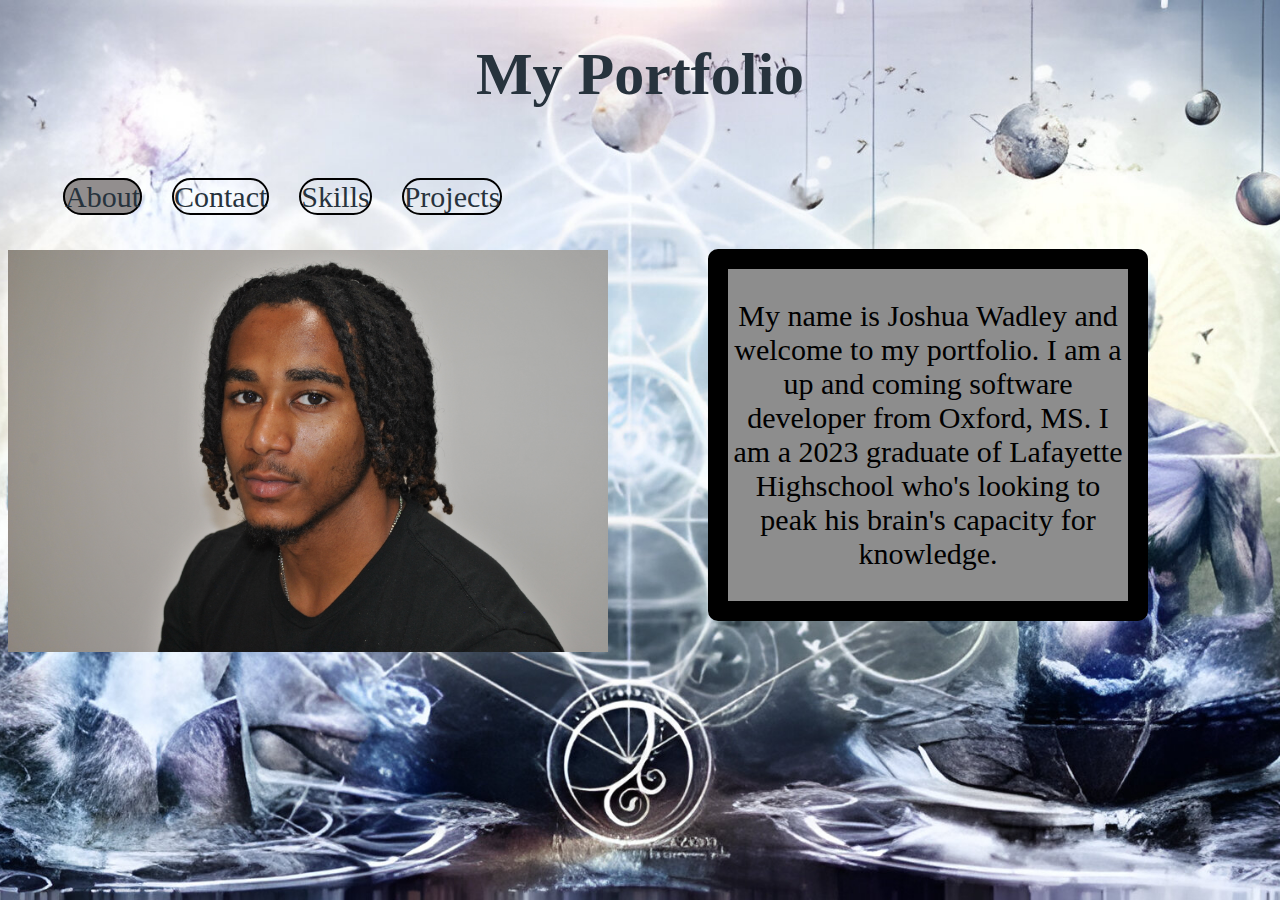
<file: docs/index.html>
<!DOCTYPE html>
<html lang="en">
  <head>
    <meta charset="UTF-8" />
    <meta name="viewport" content="width=device-width, initial-scale=1.0" />
    <title>Joshua Wadley</title>
    <link rel="stylesheet" href="style.css" />
  </head>
  <body>
    <header class="header">
      <h1>My Portfolio</h1>
    </header>
    <nav class="navbar">
      <ul>
        <li><a class="active" href="index.html">About</a></li>
        <li><a href="Contact.html">Contact</a></li>
        <li><a href="Skills.html">Skills</a></li>
        <li><a href="Projects.html">Projects</a></li>
      </ul>
    </nav>

    <main>
      <article class="articles">
        <p>
          My name is Joshua Wadley and welcome to my portfolio. I am a up and
          coming software developer from Oxford, MS. I am a 2023 graduate of
          Lafayette Highschool who's looking to peak his brain's capacity for
          knowledge.
        </p>
      </article>

      <aside class="side">
        <a target="_blank" href="images/DSC_0331.JPG"
          ><img id="image" src="images/DSC_0331.JPG"
        /></a>
      </aside>
    </main>

    <footer></footer>
  </body>
</html>
</file>
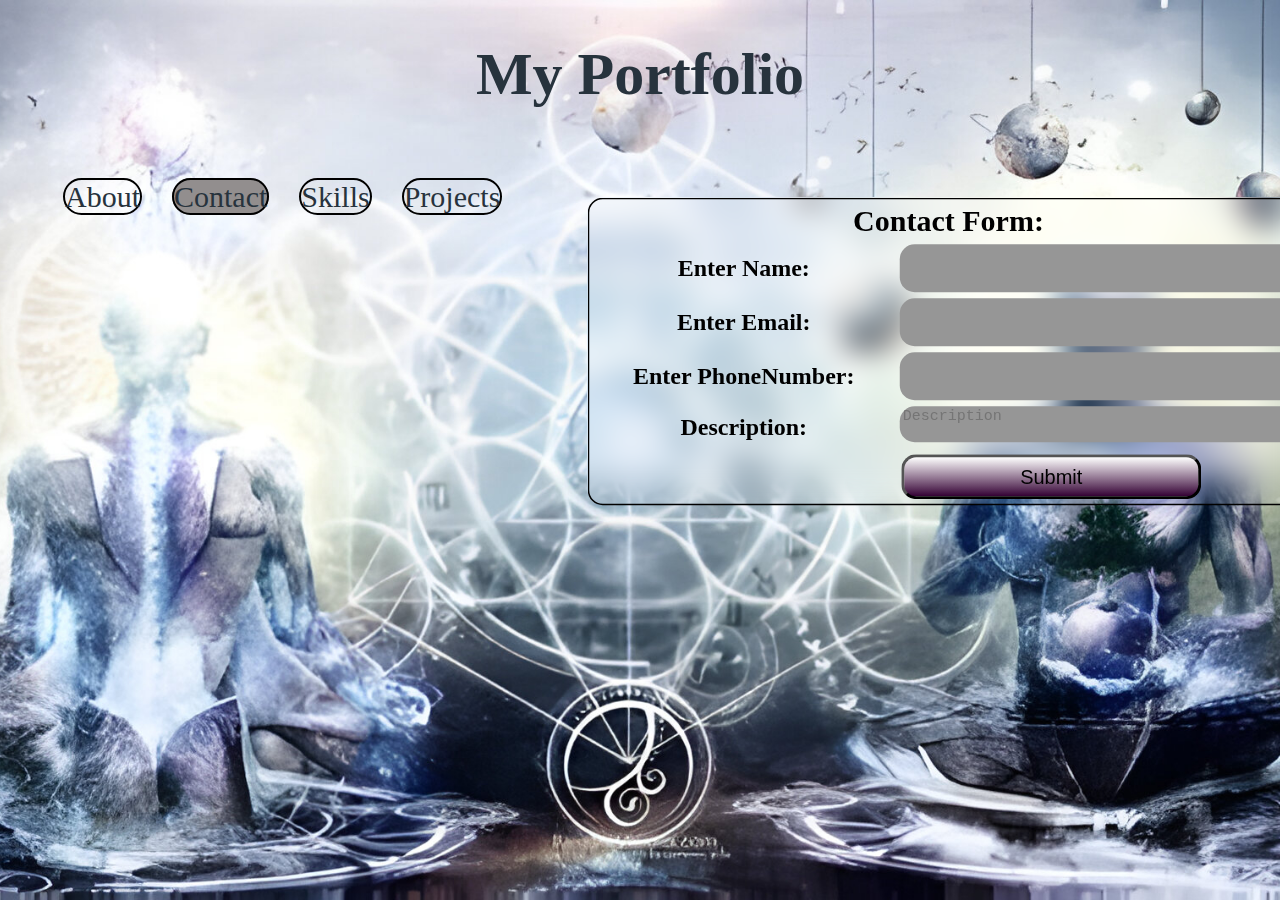
<file: docs/Contact.html>
<!DOCTYPE html>
<html lang="en">
  <head>
    <meta charset="UTF-8" />
    <meta name="viewport" content="width=device-width, initial-scale=1.0" />
    <title>Joshua Wadley</title>
    <link rel="stylesheet" href="style.css" />
  </head>
  <body>
    <header class="header">
      <h1>My Portfolio</h1>
    </header>
    <nav class="navbar">
      <ul>
        <li><a href="index.html">About</a></li>
        <li><a class="active" href="Contact.html">Contact</a></li>
        <li><a href="Skills.html">Skills</a></li>
        <li><a href="Projects.html">Projects</a></li>
      </ul>
    </nav>

    <main>
      <form class="contact">
        <table>
          <tr><th class="tableheader" colspan="5">Contact Form:</th></tr>
          <tr>
            <th><label for="name">Enter Name:</label></th>
            <th><input class="inputs" id="name" type="text" required /></th>
          </tr>
        
        <tr>
          <th><label for="email">Enter Email:</label></th>
          <th><input class="inputs" id="email" type="email" required> </th>
        </tr>
        <tr>
          <th><label for="number">Enter PhoneNumber:</label></th>
          <th><input class="inputs" id="PhoneNumber" type="number" required> </th>
        </tr>
        <tr>
          <th><label for="number">Description: </label></th>
          <th><textarea class="inputdescription" placeholder="Description"></textarea></th>
        </tr>





        <tr><th><input class="button1" type="submit" value="Submit"></th></tr>

      </table>
      </form>
    </main>

    <footer></footer>
  </body>
</html>
</file>
<file: docs/style.css>
body{
    background-image: url("images/BESTIMAGEEVER (1).jpg");
    background-repeat: no-repeat;
    background-attachment: fixed;
    background-size: cover;
    background-position: center;
    
}

.header h1{
    text-align: center;
    color: rgb(39, 51, 61);
    font-size: 60px;
}

.navbar ul{
    list-style-type: none;
    display: inline-block;
    text-align: center;
}

.navbar li{
    padding: 15px;
    float: left;
}

.navbar a{
    text-decoration: none;
    color: rgb(39, 51, 61);
    border: 2px solid black;
    border-radius: 20px;
    overflow: hidden;
    font-size: 30px;

}

.navbar a:hover{
    color: hsl(0, 0%, 13%);
    font-size: 35px;
}

.navbar a.active{
    background-color: rgb(146, 142, 142);
    overflow: auto;

}

.articles{
    position: relative;
    display: inline-block;
    left: 700px;
    max-width: 400px;
    border: 1px solid black;
    border-width: 20px;
    border-radius: 10px;
    background-color: rgb(141, 141, 141);
}

.articles p{
    text-align: center;
    font-size:30px ;


}

.articles:active{
    transform: scale(1.3,1.3);
}

.side #image{
    position: absolute;
    max-width: 600px;
    top: 250px;
}

.contact {
    position: absolute;
    transform:translateX(700px);
}
.contact table{
    border: 1px solid black;

    border-radius: 10px;
    transform: scale(1.5,1.5);
    backdrop-filter: blur(10px);
}


.inputs{
    background-color:rgb(150, 150, 150) ;
    color:#000000;
    border: hidden;
    outline: none;
    width: 100%;
    line-height: 150%;
    font-size: 20px;
    border-radius: 10px;
    
}
.inputdescription{
    background-color:rgb(150, 150, 150) ;
    color:#000000;
    border: hidden;
    outline: none;
    width: 100%;
    line-height: 100%;
    font-size: 10px;
    border-radius: 10px;
    
    
}

.button1{
    position: relative;
    left: 205px;
    size: 200px;
    width: 200px;
    height: 30px;
    border-radius:10px ;
    background-image: linear-gradient(hsl(0, 0%, 100%), hsl(300, 100%, 10%));
}

.button1:hover{
    background-image: linear-gradient(hsl(0, 0%, 80%), hsl(300, 100%, 0%));
}

.tableheader{
    font-size: 20px;
}

.icons{
    left: 800px;
    display: inline-block;
    position: relative;
}

.icons label{
    font-size: 60px;
    color: black;
}

.icons #python{
    text-decoration: none;
    color: rgb(185, 185, 72);
}
.icons #python:hover{
    font-size: 20px;
}

.icons #html{
    text-decoration: none;
    color: orange;
}
.icons #html:hover{
    font-size: 20px;
}

.icons #css{
    text-decoration: none;
    color: rgb(70, 70, 245);
}
.icons #css:hover{
    font-size: 20px;
}

.icons #sql{
    text-decoration:none ;
    color: rgb(70, 70, 245);
}
.icons #sql:hover{
    font-size: 20px;
}


.projectbar{
    position: absolute;
    left: 600px;
    display: inline-block;
    justify-content: space-between;
}

.projectbar a{
    font-size: 40px;
    text-decoration: none;
    padding: 40px;
    font-weight: 500;
    margin-left: 40px;
    color: black;
}

.projectbar a:hover{
    font-size: 45px;
    
}


@media only screen and (max-width: 768px){
    body{
        width: 100%;
    }
    .side #image{
        position: absolute;
        max-width: 200px;
        top: 250px;
    }
    .navbar ul{
        list-style-type: none;
        display: inline-block;
        transform: translateX(150px);
    }
    
    .articles{
        position: absolute;
        display: inline-block;
        left: 400px;
        max-width: 400px;
        border: 1px solid black;
        border-width: 20px;
        border-radius: 10px;
        background-color: rgb(141, 141, 141);
        height: 400px;
    }
}
</file>
